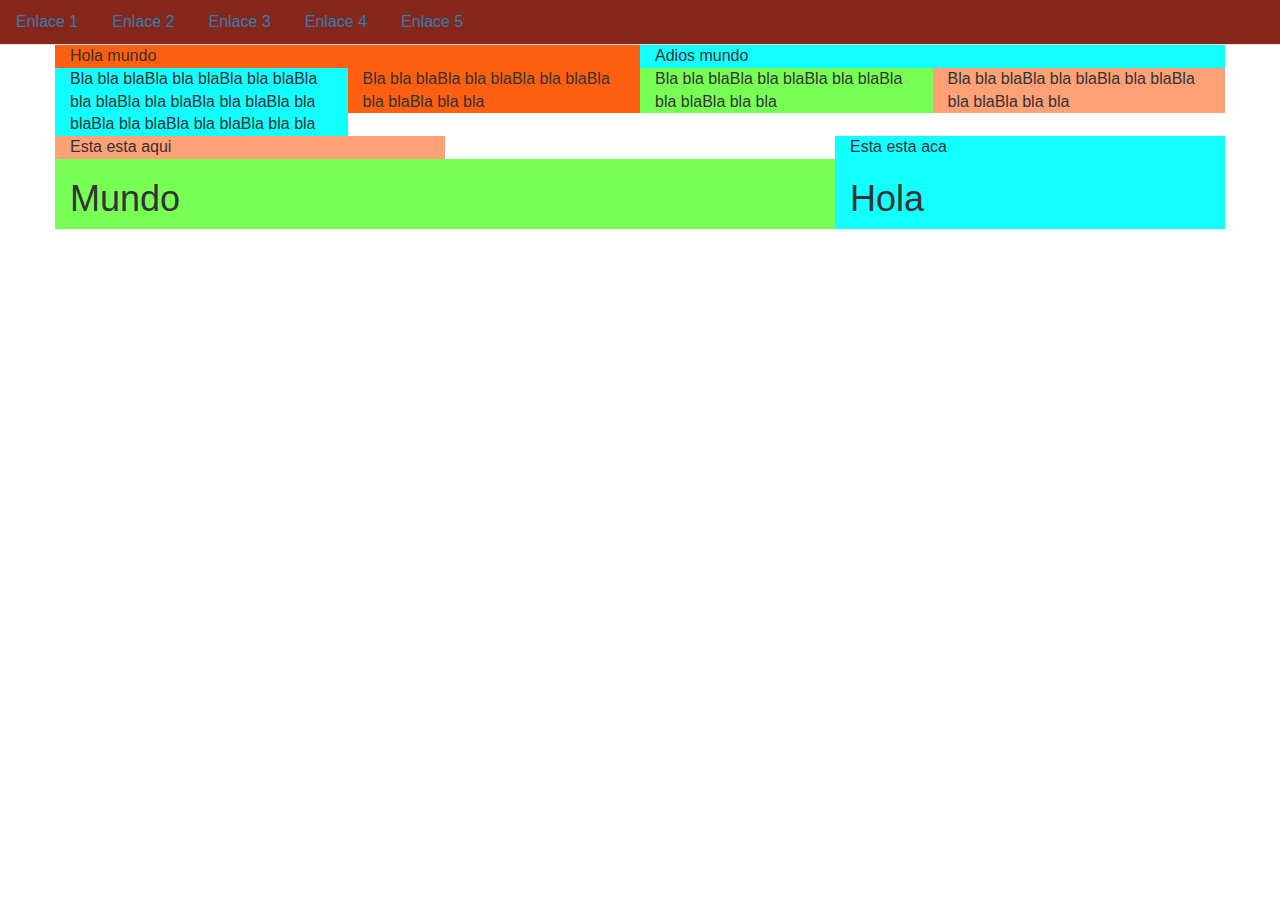
<file: prueba.html>
<!doctype html>
<!--[if lt IE 7]>      <html class="no-js lt-ie9 lt-ie8 lt-ie7" lang=""> <![endif]-->
<!--[if IE 7]>         <html class="no-js lt-ie9 lt-ie8" lang=""> <![endif]-->
<!--[if IE 8]>         <html class="no-js lt-ie9" lang=""> <![endif]-->
<!--[if gt IE 8]><!--> <html class="no-js" lang=""> <!--<![endif]-->
    <head>
        <meta charset="utf-8">
        <meta http-equiv="X-UA-Compatible" content="IE=edge,chrome=1">
        <title></title>
        <meta name="description" content="">
        <meta name="viewport" content="width=device-width, initial-scale=1">

        <link rel="stylesheet" href="css/bootstrap.min.css">
        <link rel="stylesheet" href="css/bootstrap-theme.min.css">
        <link rel="stylesheet" href="css/main.css">

        <script src="js/vendor/modernizr-2.8.3.min.js"></script>
    </head>
    <body>
        <!--[if lt IE 8]>
            <p class="browserupgrade">You are using an <strong>outdated</strong> browser. Please <a href="http://browsehappy.com/">upgrade your browser</a> to improve your experience.</p>
        <![endif]-->

        <!--div class="container-fluid"--><!--Container no responsivo-->

        <ul class="nav nav-tabs"> <!--Barra de navegacion-->
            <li><a href="#">Enlace 1</a></li>
            <li><a href="#">Enlace 2</a></li>
            <li><a href="#">Enlace 3</a></li>
            <li><a href="#">Enlace 4</a></li>
            <li><a href="#">Enlace 5</a></li>
        </ul>

        <div class="container">
            <div class="row">
                <div class="col-lg-6 color1">Hola mundo</div>
                <div class="col-lg-6 color2">Adios mundo</div>
            </div>
            <div class="row">
                <div class="col-xs-6 col-sm-3 color2">Bla bla blaBla bla blaBla bla blaBla bla blaBla bla blaBla bla blaBla bla blaBla bla blaBla bla blaBla bla bla</div>
                <div class="col-xs-6 col-sm-3 color1">Bla bla blaBla bla blaBla bla blaBla bla blaBla bla bla</div>
                
                <div class="clearfix visible-xs"></div><!-- Arregla la disposicion de las columnas si una tiene mucho contenido-->

                <div class="col-xs-6 col-sm-3 color3">Bla bla blaBla bla blaBla bla blaBla bla blaBla bla bla</div>
                <div class="col-xs-6 col-sm-3 color4">Bla bla blaBla bla blaBla bla blaBla bla blaBla bla bla</div>
            </div>

            <!-- Posicion de Columnas -->
            <div class="row">
                <div class="col-md-4 color4">Esta esta aqui</div>
                <div class="col-md-4 col-md-offset-4 color2"> Esta esta aca</div>
            </div>

            <!--Reordenado de columnas-->
            <div class="row">
                <div class="col-md-4 col-lg-push-8 color2">
                    <h1>Hola</h1>
                </div>
                <div class="col-md-8 col-lg-pull-4 color3">
                    <h1>Mundo</h1>
                </div>
            </div>
        </div>


        <!--script src="//ajax.googleapis.com/ajax/libs/jquery/1.11.2/jquery.min.js"></script-->
        <script>window.jQuery || document.write('<script src="js/vendor/jquery-1.11.2.min.js"><\/script>')</script>

        <script src="js/vendor/bootstrap.min.js"></script>

        <script src="js/main.js"></script>
    </body>
</html>
</file>
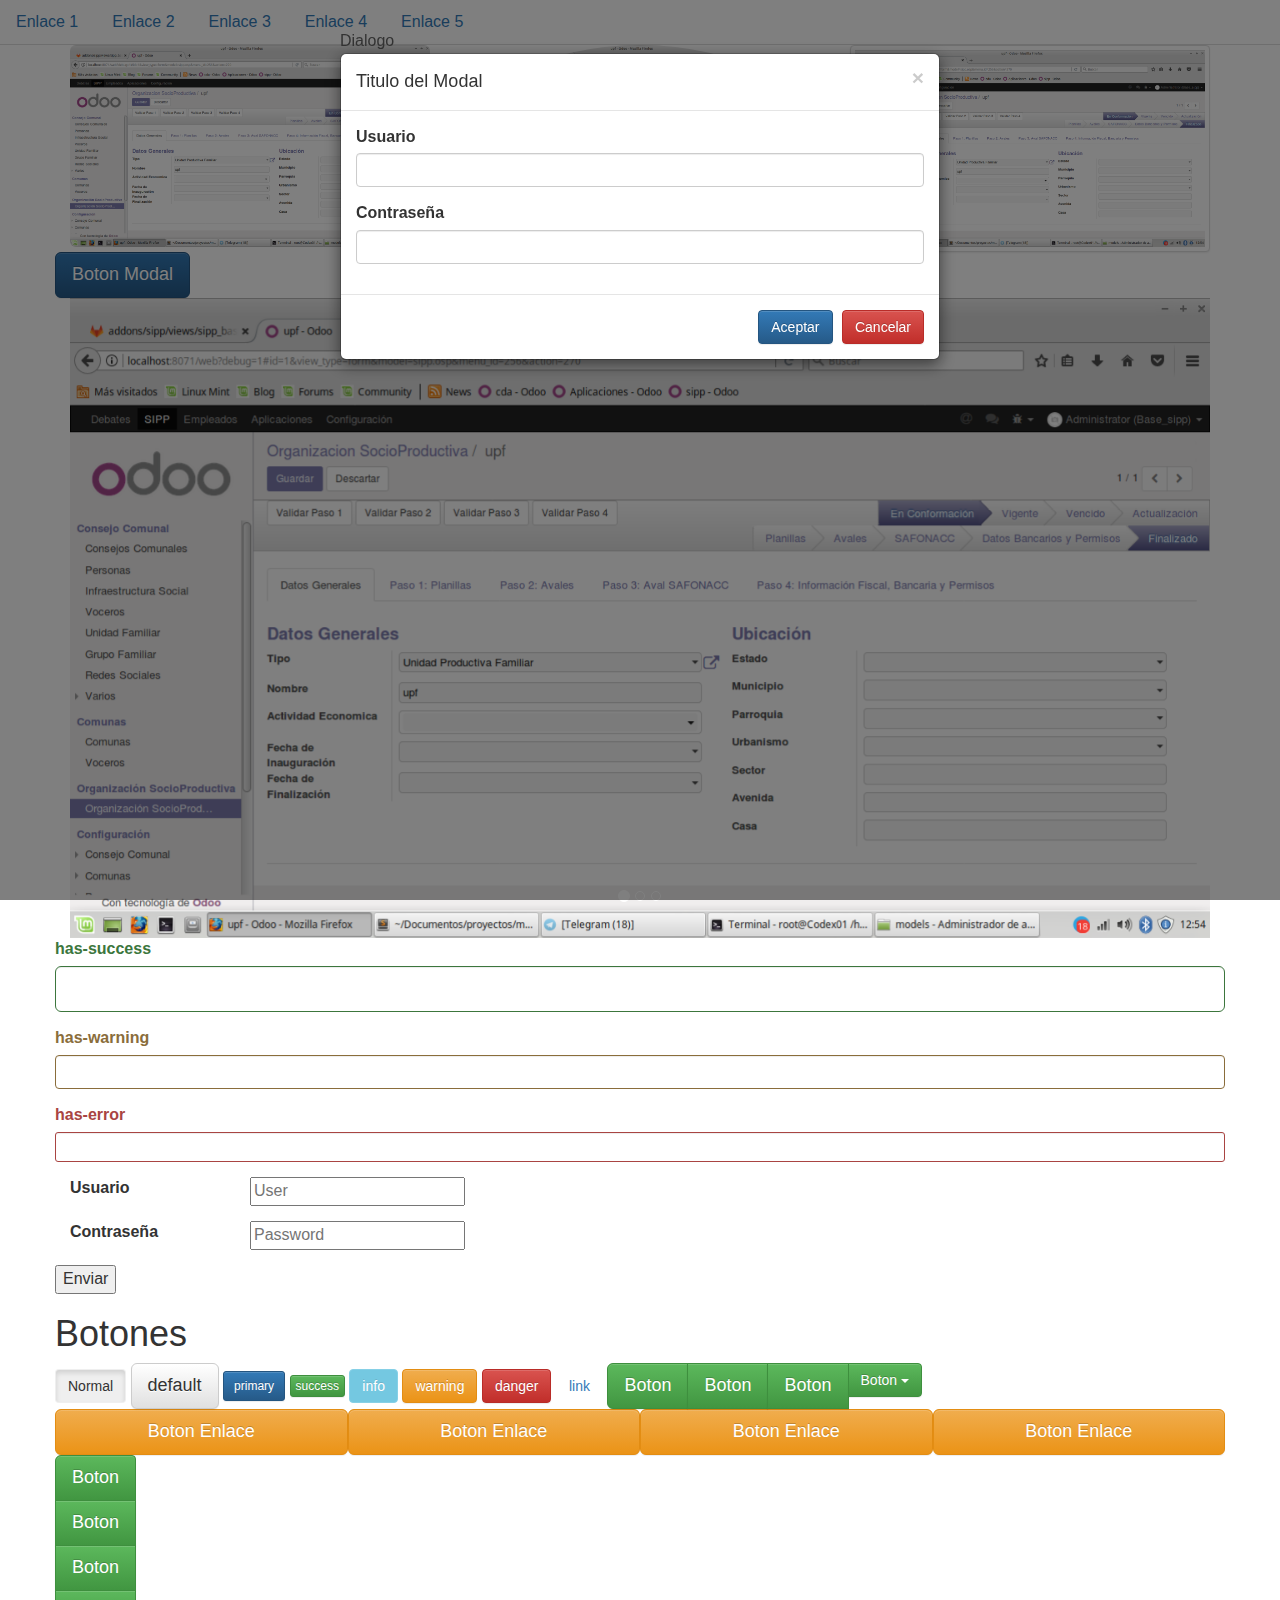
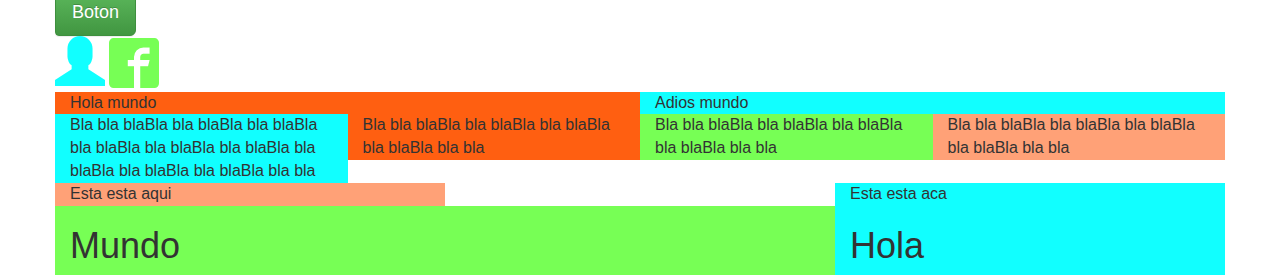
<file: templates/prueba.html>
<!doctype html>
<!--[if lt IE 7]>      <html class="no-js lt-ie9 lt-ie8 lt-ie7" lang=""> <![endif]-->
<!--[if IE 7]>         <html class="no-js lt-ie9 lt-ie8" lang=""> <![endif]-->
<!--[if IE 8]>         <html class="no-js lt-ie9" lang=""> <![endif]-->
<!--[if gt IE 8]><!--> <html class="no-js" lang=""> <!--<![endif]-->
    <head>
        <meta charset="utf-8">
        <meta http-equiv="X-UA-Compatible" content="IE=edge,chrome=1">
        <title></title>
        <meta name="description" content="">
        <meta name="viewport" content="width=device-width, initial-scale=1">

        <link rel="stylesheet" href="../static/css/bootstrap.min.css">
        <link rel="stylesheet" href="../static/css/bootstrap-theme.min.css">
        <link rel="stylesheet" href="../static/css/icomoon.css">
        <link rel="stylesheet" href="../static/css/icomoon.css">
        <link rel="stylesheet" href="../static/css/main.css">

        <script src="../static/js/vendor/modernizr-2.8.3.min.js"></script>
    </head>
    <body>
        <!--[if lt IE 8]>
            <p class="browserupgrade">You are using an <strong>outdated</strong> browser. Please <a href="http://browsehappy.com/">upgrade your browser</a> to improve your experience.</p>
        <![endif]-->

        <!--div class="container-fluid"--><!--Container no responsivo-->

        <ul class="nav nav-tabs"> <!--Barra de navegacion-->
            <li><a href="#">Enlace 1</a></li>
            <li><a href="#">Enlace 2</a></li>
            <li><a href="#">Enlace 3</a></li>
            <li><a href="#">Enlace 4</a></li>
            <li><a href="#">Enlace 5</a></li>
        </ul>

        <div class="container">

            <!-- Multimedia -->
            <div class="row">
                <div class="col-sm-4">
                    <img src="../static/img/1.png" class="img-responsive img-rounded"/>
                </div>
                <div class="col-sm-4">
                    <img src="../static/img/1.png" class="img-responsive img-circle"/>
                    
                </div>
                <div class="col-sm-4">
                    <img src="../static/img/1.png" class="img-thumbnail"/>
                    
                </div>

                <!-- Las mismas clases img sirven para videos responsive -->

            </div>
            <!-- Modal -->
            <div class="row">
                <div class="btn btn-primary btn-lg" data-toggle="modal" data-target="#mimodal">Boton Modal</div>
                <div class="modal fade" id="mimodal">
                    <div class="modal-dialog">
                        Dialogo
                        <div class="modal-content">
                            <div class="modal-header">
                                <button class="close" aria-hidden="true" data-dismiss="modal">&times;</button>
                                <h4 class="modal-title">Titulo del Modal</h4>
                            </div>
                            <div class="modal-body">
                                <form action="">
                                    <div class="form-group">
                                        <label for="usuario">Usuario</label>
                                        <input type="text" class="form-control" name="usuario"/>
                                    </div>
                                    <div class="form-group">
                                        <label for="clave">Contraseña</label>
                                        <input type="text" class="form-control" name="clave"/>
                                    </div>
                                </form>
                            </div>
                            <div class="modal-footer">
                                <button class="btn btn-primary">Aceptar</button>
                                <button class="btn btn-danger" data-dismiss="modal">Cancelar</button>
                            </div>
                        </div>
                    </div>
                </div>
            </div>
            
            <!--Slaider-->
            <div class="carousel slide" id="miSlider" data-ride="carousel">
                <ol class="carousel-indicators">
                    <li data-target="#miSlider" data-slide-to="0" class="active"></li>
                    <li data-target="#miSlider" data-slide-to="1"></li>
                    <li data-target="#miSlider" data-slide-to="2"></li>
                </ol>
                <div class="carousel-inner">
                    <div class="item active">
                        <img src="../static/img/1.png" alt="">
                    </div>
                    <div class="item">
                        <img src="../static/img/2.png" alt="">
                        <div class="carousel-caption">
                            <div class="row">
                                <div class="col-xs-12 col-sm-12">
                                    <h1>Titulo</h1>
                                </div>
                                <div class="hidden-xs col-sm-12">
                                    <p>Hola mundo</p>
                                </div>
                            </div>
                        </div>
                    </div>
                    <div class="item">
                        <img src="../static/img/3.png" alt="">
                    </div>
                </div>
            </div>
            <div class="row">
                <form action="">
                    <div class="form-group has-success">
                        <label for="input1" class="control-label">has-success</label>
                        <input type="text" class="form-control input-lg">
                    </div>
                    <div class="form-group has-warning">
                        <label for="input2" class="control-label">has-warning</label>
                        <input type="text" class="form-control">
                    </div>
                    <div class="form-group has-error">
                        <label for="input3" class="control-label"> has-error</label>
                        <input type="text" class="form-control input-sm">
                    </div>
                </form>
            </div>
            <div class="row">
                <form action="" class="form">
                    <div class="form-group">
                        <label class="col-sm-2" for="User">Usuario</label>
                        <input type="text" placeholder="User">
                    </div>
                    <div class="form-group">
                        <label class="col-sm-2" for="Password">Contraseña</label>
                        <input type="text" placeholder="Password">
                    </div>
                    <button type="Submit">Enviar</button>
                </form>
            </div>
            <div class="row">
                <h1>Botones</h1>
                <button class="btn active">Normal</button>
                <button class="btn btn-default btn-lg">default</button>
                <button class="btn btn-primary btn-sm">primary</button>
                <button class="btn btn-success btn-xs">success</button>
                <button class="btn btn-info" disabled="disabled">info</button>
                <button class="btn btn-warning">warning</button>
                <button class="btn btn-danger">danger</button>
                <button class="btn btn-link">link</button>

                <div class="btn-group btn-group-lg">
                    <button class="btn btn-success">Boton</button>
                    <button class="btn btn-success">Boton</button>
                    <button class="btn btn-success">Boton</button>
                    <div class="btn-group">
                        <button class="btn btn-success dropdown-toggle" data-toggle="dropdown">
                            Boton <span class="caret"></span>
                        </button>
                        <ul class="dropdown-menu">
                            <li><a href="#">Enlaces</a></li>
                            <li><a href="#">Enlaces</a></li>
                            <li><a href="#">Enlaces</a></li>
                            <li><a href="#">Enlaces</a></li>
                            <li><a href="#">Enlaces</a></li>
                        </ul>
                    </div>
                </div>

                <div class="btn-group-justified btn-group-lg">
                    <a href="#" class="btn btn-warning">Boton Enlace</a>
                    <a href="#" class="btn btn-warning">Boton Enlace</a>
                    <a href="#" class="btn btn-warning">Boton Enlace</a>
                    <a href="#" class="btn btn-warning">Boton Enlace</a>
                </div>

                <div class="btn-group-vertical btn-group-lg">
                    <button class="btn btn-success">Boton</button>
                    <button class="btn btn-success">Boton</button>
                    <button class="btn btn-success">Boton</button>
                    <button class="btn btn-success">Boton</button>
                </div>
            </div>
            <div class="row">
                <span class="app l_color2 glyphicon glyphicon-user"></span>
                <span class="icon-facebook2 app l_color3"></span>
            </div>
            <div class="row">
                <div class="col-lg-6 color1">Hola mundo</div>
                <div class="col-lg-6 color2">Adios mundo</div>
            </div>
            <div class="row">
                <div class="col-xs-6 col-sm-3 color2">Bla bla blaBla bla blaBla bla blaBla bla blaBla bla blaBla bla blaBla bla blaBla bla blaBla bla blaBla bla bla</div>
                <div class="col-xs-6 col-sm-3 color1">Bla bla blaBla bla blaBla bla blaBla bla blaBla bla bla</div>
                
                <div class="clearfix visible-xs"></div><!-- Arregla la disposicion de las columnas si una tiene mucho contenido-->

                <div class="col-xs-6 col-sm-3 color3">Bla bla blaBla bla blaBla bla blaBla bla blaBla bla bla</div>
                <div class="col-xs-6 col-sm-3 color4">Bla bla blaBla bla blaBla bla blaBla bla blaBla bla bla</div>
            </div>

            <!-- Posicion de Columnas -->
            <div class="row">
                <div class="col-md-4 color4">Esta esta aqui</div>
                <div class="col-md-4 col-md-offset-4 color2"> Esta esta aca</div>
            </div>

            <!--Reordenado de columnas-->
            <div class="row">
                <div class="col-md-4 col-lg-push-8 color2">
                    <h1>Hola</h1>
                </div>
                <div class="col-md-8 col-lg-pull-4 color3">
                    <h1>Mundo</h1>
                </div>
            </div>
        </div>


        <!--script src="//ajax.googleapis.com/ajax/libs/jquery/1.11.2/jquery.min.js"></script-->
        <script>window.jQuery || document.write('<script src="../static/js/vendor/jquery-1.11.2.min.js"><\/script>')</script>

        <script src="../static/js/vendor/bootstrap.min.js"></script>

        <script src="../static/js/main.js"></script>
    </body>
</html>
</file>
<file: css/main.css>
/* ==========================================================================
   Author's custom styles
   ========================================================================== */

body{
    font-size: 16px;
}

.color1{
    background-color: #ff5f11;
}
.color2{
    background-color: #11ffff;
}

.color3{
    background-color: #77ff55;
}

.color4{
    background-color: #ffa177
}



.nav{
    color: rgb(0,0,0);
    text-decoration: none;
    background-color: rgb(133,40,25);
}
</file>
<file: static/css/icomoon.css>
@font-face {
  font-family: 'icomoon';
  src:  url('../fonts/icomoon.eot?2do9pa');
  src:  url('../fonts/icomoon.eot?2do9pa#iefix') format('embedded-opentype'),
    url('../fonts/icomoon.ttf?2do9pa') format('truetype'),
    url('../fonts/icomoon.woff?2do9pa') format('woff'),
    url('../fonts/icomoon.svg?2do9pa#icomoon') format('svg');
  font-weight: normal;
  font-style: normal;
}

[class^="icon-"], [class*=" icon-"] {
  /* use !important to prevent issues with browser extensions that change fonts */
  font-family: 'icomoon' !important;
  speak: none;
  font-style: normal;
  font-weight: normal;
  font-variant: normal;
  text-transform: none;
  line-height: 1;

  /* Better Font Rendering =========== */
  -webkit-font-smoothing: antialiased;
  -moz-osx-font-smoothing: grayscale;
}

.icon-google-plus:before {
  content: "\ea8b";
}
.icon-facebook2:before {
  content: "\ea91";
}
.icon-twitter:before {
  content: "\ea96";
}
.icon-youtube:before {
  content: "\ea9d";
}
</file>
<file: static/css/main.css>
/* ==========================================================================
   Author's custom styles
   ========================================================================== */

body{
    font-size: 16px;
}

.color1{
    background-color: #ff5f11;
}
.color2{
    background-color: #11ffff;
}

.color3{
    background-color: #77ff55;
}

.color4{
    background-color: #ffa177
}

.l_color1{
    color: #ff5f11;
}

.l_color2{
    color: #11ffff;
}

.l_color3{
    color: #77ff55;
}

.l_color4{
    color: #ffa177;
}



.nav{
    color: rgb(0,0,0);
    text-decoration: none;
    /*background-color: rgb(133,40,25);*/
}

.app{
    font-size: 50px;
}
</file>
